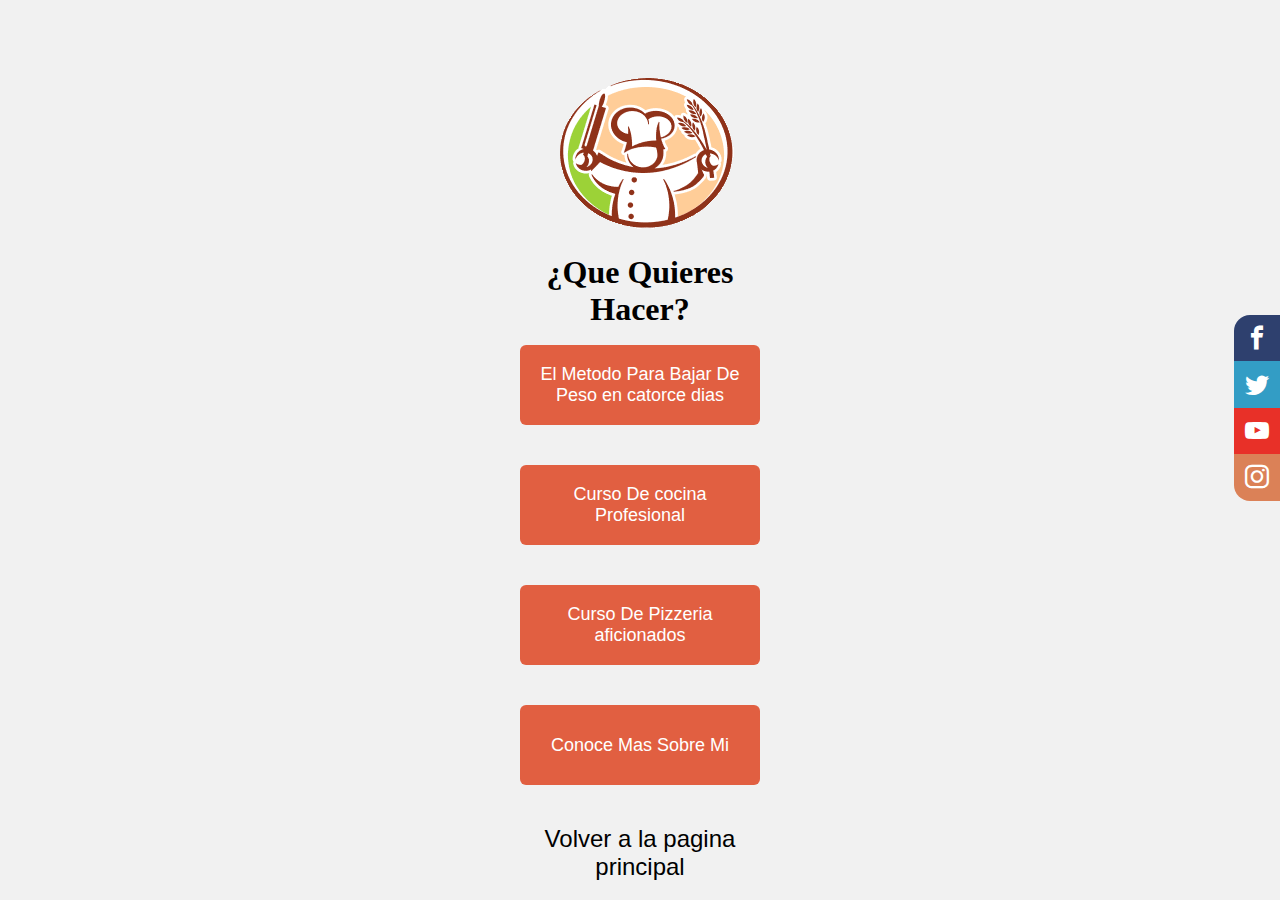
<file: Pagina1/indexs.html>
<!DOCTYPE html>
<html lang="en">
<head>
  <meta charset="UTF-8">
  <meta name="viewport" content="width=device-width, initial-scale=1.0">
  <title>Tienda</title>
  <link rel="stylesheet" href="style.css">
  <link rel="stylesheet" href="main.css">
  <link rel="stylesheet" href="font.css">
  
</head>

<body >
  
  <div class="social-bar">
    <a href="https://www.facebook.com/ComidaSanaParatodos/?eid=ARAJWf8JdedmHb7g1C7l-0Sp3ehdN4vd0v2wqJjiUJkv4_YN0uqwLLMAF_-NPinkoGYoUXiGeamM7tAC" class="icon icon-facebook" target="_blank"></a>
    <a href="https://twitter.com/comidasana_" class="icon icon-twitter" target="_blank"></a>
    <a href="https://www.youtube.com/channel/UCuyd1P_tSxgynfxMjnkZd9Q?view_as=subscriber" class="icon icon-youtube" target="_blank"></a>
    <a href="https://www.instagram.com/comidas_yummy__/" class="icon icon-instagram" target="_blank"></a>
  </div>



  <div class="container">
    

<head> <img src="Logo-Definitivo.png" alt=""></head>
<div>
<h1>¿Que Quieres Hacer?</h1>
</div><br><br><br><br>

    <button class="btn btn1" onclick="location.href='http://bit.ly/pierde_peso_rapidoo'" >El Metodo Para Bajar De Peso en catorce dias</button>
    <button class="btn btn2" onclick="location.href='https://go.hotmart.com/G40345628L?dp=1'">Curso De cocina Profesional</button>
    <button class="btn btn3"onclick="location.href='https://bit.ly/curso_pizzas'" >Curso De Pizzeria aficionados</button>
    <button class="btn btn4" disabled onclick="location.href='https://www.facebook.com'" >Conoce Mas Sobre Mi</button>
    <a href="..\index.html" class="volver">Volver a la pagina principal</a>
  </div>
</body>
</html>
</file>
<file: Pagina1/style.css>
body{
  margin: 0;
  padding: 0;
  height: 100vh;
  display: flex;
  align-items: center;
  justify-content: center;
  background-color: #f1f1f1;
}

.container{
  perspective: 320px;
}

.btn{
  display: block;
  margin: 40px 0;
  width: 240px;
  height: 80px;
  border: none;
  background-color: #e15f41;
  color: #fff;
  font-size: 18px;
  border-radius: 6px;
  outline: none;
  cursor: pointer;
  transition: .3s linear;
}

.btn1:hover{
  transform: rotateX(15deg);
  box-shadow: 0 15px 15px #e15f4190;
}

.btn2:hover{
  transform: rotateX(-15deg);
  box-shadow: 0 -15px 15px #e15f4190;
}

.btn3:hover{
  transform: rotateY(15deg);
  box-shadow: -15px 0px 15px #e15f4190;
}

.btn4:hover{
  transform: rotateY(-15deg);
  box-shadow: 15px 0 15px #e15f4190;
}


img{
  padding-left: 40px;
}
h1{
  position: absolute;
  text-align: center;
}

.volver{
  position: absolute;
  text-align: center;
  text-decoration: none;
  width: 100%;
 font-size: x-large;
 font-family: 'Franklin Gothic Medium', 'Arial Narrow', Arial, sans-serif;
 color:black;
}
.volver:hover{
  color: coral;
}
</file>
<file: Pagina1/main.css>
html {
	font-size: 16px;
}

.social-bar {
	position: fixed;
	right: 0;
	top: 35%;
	font-size: 1.5rem;
	display: flex;
	flex-direction: column;
	align-items: flex-end;
	z-index: 100;
}

.icon {
	color: white;
	text-decoration: none;
	padding: .7rem;
	display: flex;
	transition: all .5s;
}

.icon-facebook {
	background: #2E406E;
}

.icon-twitter {
	background: #339DC5;
}

.icon-youtube {
	background: #E83028;
}

.icon-instagram {
	background: #db8157 ;
}

.icon:first-child {
	border-radius: 1rem 0 0 0;
}

.icon:last-child {
	border-radius: 0 0 0 1rem;
}

.icon:hover {
	padding-right: 3rem;
	border-radius: 1rem 0 0 1rem;
	box-shadow: 0 0 .5rem rgba(0, 0, 0, 0.42);
}
</file>
<file: Pagina1/font.css>
@font-face {
  font-family: 'icomoon';
  src:  url('fonts/icomoon.eot?i226ha');
  src:  url('fonts/icomoon.eot?i226ha#iefix') format('embedded-opentype'),
    url('fonts/icomoon.ttf?i226ha') format('truetype'),
    url('fonts/icomoon.woff?i226ha') format('woff'),
    url('fonts/icomoon.svg?i226ha#icomoon') format('svg');
  font-weight: normal;
  font-style: normal;
}

[class^="icon-"], [class*=" icon-"] {
  /* use !important to prevent issues with browser extensions that change fonts */
  font-family: 'icomoon' !important;
  speak: none;
  font-style: normal;
  font-weight: normal;
  font-variant: normal;
  text-transform: none;
  line-height: 1;

  /* Better Font Rendering =========== */
  -webkit-font-smoothing: antialiased;
  -moz-osx-font-smoothing: grayscale;
}

.icon-facebook:before {
  content: "\ea90";
}
.icon-instagram:before {
  content: "\ea92";
}
.icon-twitter:before {
  content: "\ea96";
}
.icon-youtube:before {
  content: "\ea9d";
}
</file>
